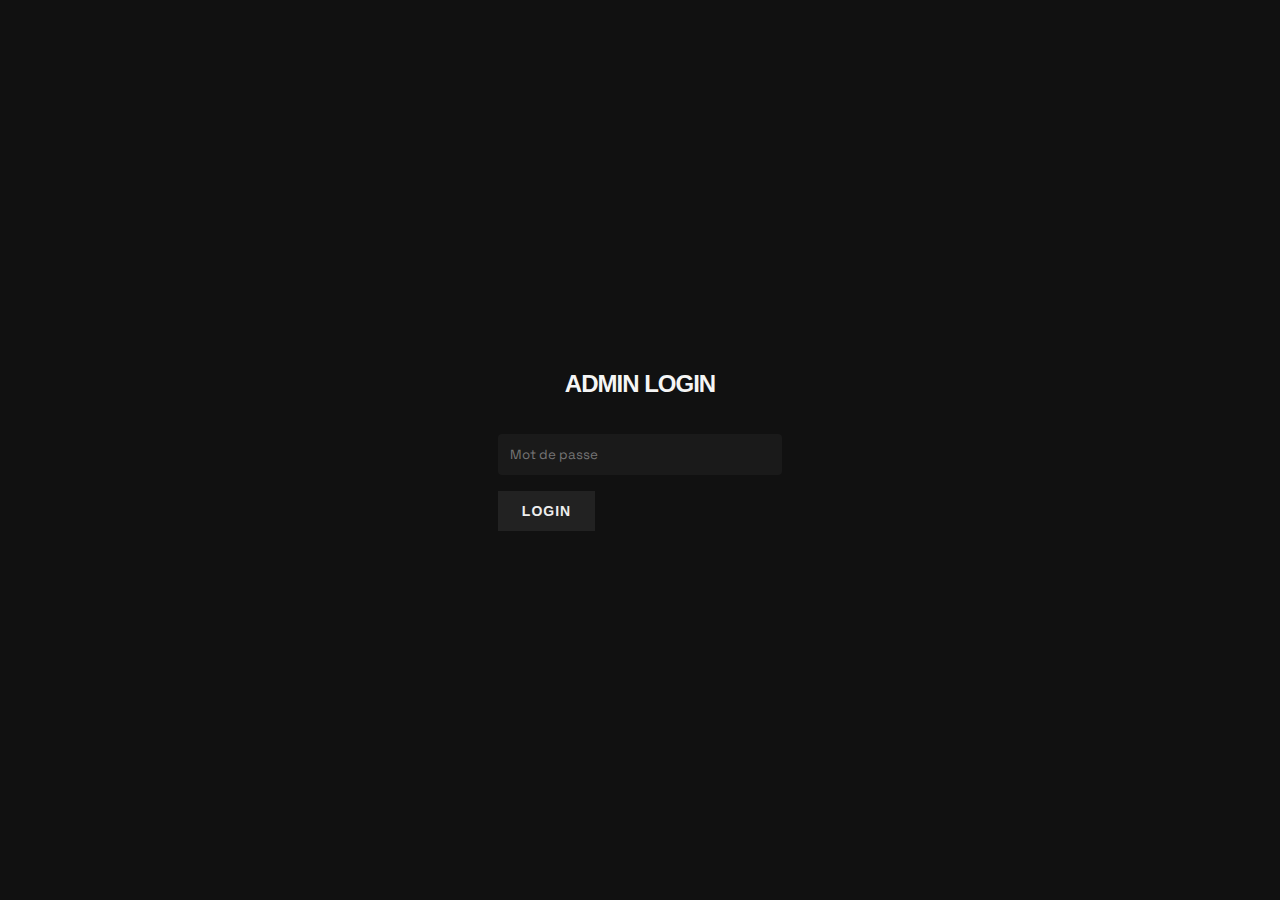
<file: var/www/html/admin.html>
<!DOCTYPE html>
<html lang="fr">
  <head>
    <meta charset="UTF-8" />
    <title>Admin - GRANDE MAISON</title>
    <meta name="viewport" content="width=device-width, initial-scale=1" />
    <link rel="preconnect" href="https://fonts.googleapis.com" />
    <link rel="preconnect" href="https://fonts.gstatic.com" crossorigin />
    <link
      href="https://fonts.googleapis.com/css2?family=Space+Grotesk:wght@300;400;700&family=Syne:wght@400;700;800&display=swap"
      rel="stylesheet"
    />
    <link rel="stylesheet" href="style.css" />
    <style>
      /* Additional styles for admin page */
      .admin-container {
        width: 100%;
        max-width: 900px;
        margin: 0 auto;
        padding: 20px;
      }
      .post-management {
        background-color: #222;
        padding: 15px;
        border-radius: 8px;
        margin-bottom: 15px;
        display: flex;
        justify-content: space-between;
        align-items: center;
      }
      .post-management .post-info {
        text-align: left;
      }
      .delete-btn {
        background-color: #dc3545;
        color: white;
        border: none;
        padding: 8px 12px;
        border-radius: 4px;
        cursor: pointer;
      }
      .delete-btn:hover {
        background-color: #c82333;
      }
      .edit-btn {
        background-color: #007bff;
        color: white;
        border: none;
        padding: 8px 12px;
        border-radius: 4px;
        cursor: pointer;
        margin-right: 5px;
      }
      .edit-btn:hover {
        background-color: #0056b3;
      }
      #logoutBtn {
        position: fixed;
        top: 16px;
        right: 16px;
        z-index: 1000;
      }
      .playing {
        color: red;
      }
      /* Tab menu styles */
      .tab-menu {
        display: flex;
        border-bottom: 2px solid #444;
        margin-bottom: 20px;
      }
      .tab-link {
        background: none;
        border: none;
        padding: 10px 20px;
        cursor: pointer;
        color: #ccc;
        font-size: 1.1em;
        transition: all 0.2s ease-in-out;
        border-bottom: 2px solid transparent;
      }
      .tab-link.active {
        color: #fff;
        border-bottom-color: #007bff;
      }
      .tab-link:hover {
        background-color: #333;
      }
      .tab-content {
        display: none; /* Hidden by default */
      }
      .tab-content.active {
        display: block; /* Shown when active */
      }
      /* Fix scrolling */
      body {
        overflow-y: auto !important;
      }
      main {
        height: auto !important;
        overflow: visible !important;
      }
    </style>
  </head>
  <body>
    <script>
      if (!sessionStorage.getItem("loggedIn")) {
        window.location.href = "login.html";
      }
    </script>
    <button id="logoutBtn" class="btn">Logout</button>
    <main>
      <section id="admin-section" class="screen">
        <div class="admin-container">
          <div class="tab-menu">
            <button class="tab-link active" data-tab="timeline">
              Timeline
            </button>
            <button class="tab-link" data-tab="music">Musique</button>
          </div>

          <div id="timeline" class="tab-content active">
            <h2>Admin Timeline</h2>
            <form id="adminTimelineForm" class="contact-form">
              <input
                type="text"
                id="postSubtitle"
                placeholder="Titre du Projet"
              />
              <input type="url" id="postLink" placeholder="Lien (optionnel)" />
              <label for="postImage">Image du post</label>
              <input type="file" id="postImage" accept="image/*" />
              <input type="date" id="postDate" required />
              <select id="postArtist" required>
                <option value="" disabled selected>Choisir un artiste</option>
              </select>
              <button type="submit" class="btn">Ajouter au Timeline</button>
              <span id="adminFormMessage"></span>
            </form>

            <hr style="margin: 40px 0" />

            <h2>Gérer les posts</h2>
            <div id="postsManagementContainer">
              <!-- Posts will be listed here -->
            </div>
          </div>

          <div id="music" class="tab-content">
            <h2>Gérer les musiques</h2>
            <button id="refreshMusicBtn" class="btn">
              Rafraîchir la liste
            </button>

            <div id="musicManagementContainer">
              <!-- Music files will be listed here -->
            </div>
            <div style="text-align: center; margin-top: 10px">
              <button id="showMoreMusicBtn" class="btn" style="display: none">
                Voir plus ▼
              </button>
            </div>

            <hr style="margin: 40px 0" />

            <h2>Télécharger depuis YouTube</h2>
            <form id="youtubeDownloadForm" class="contact-form">
              <input
                type="url"
                id="youtubeUrl"
                placeholder="https://www.youtube.com/watch?v=..."
                required
              />
              <button type="submit" class="btn">
                Télécharger et convertir en MP3
              </button>
              <span id="youtubeFormMessage"></span>
            </form>
          </div>
        </div>
      </section>
    </main>
    <script src="admin.js"></script>
  </body>
</html>
</file>
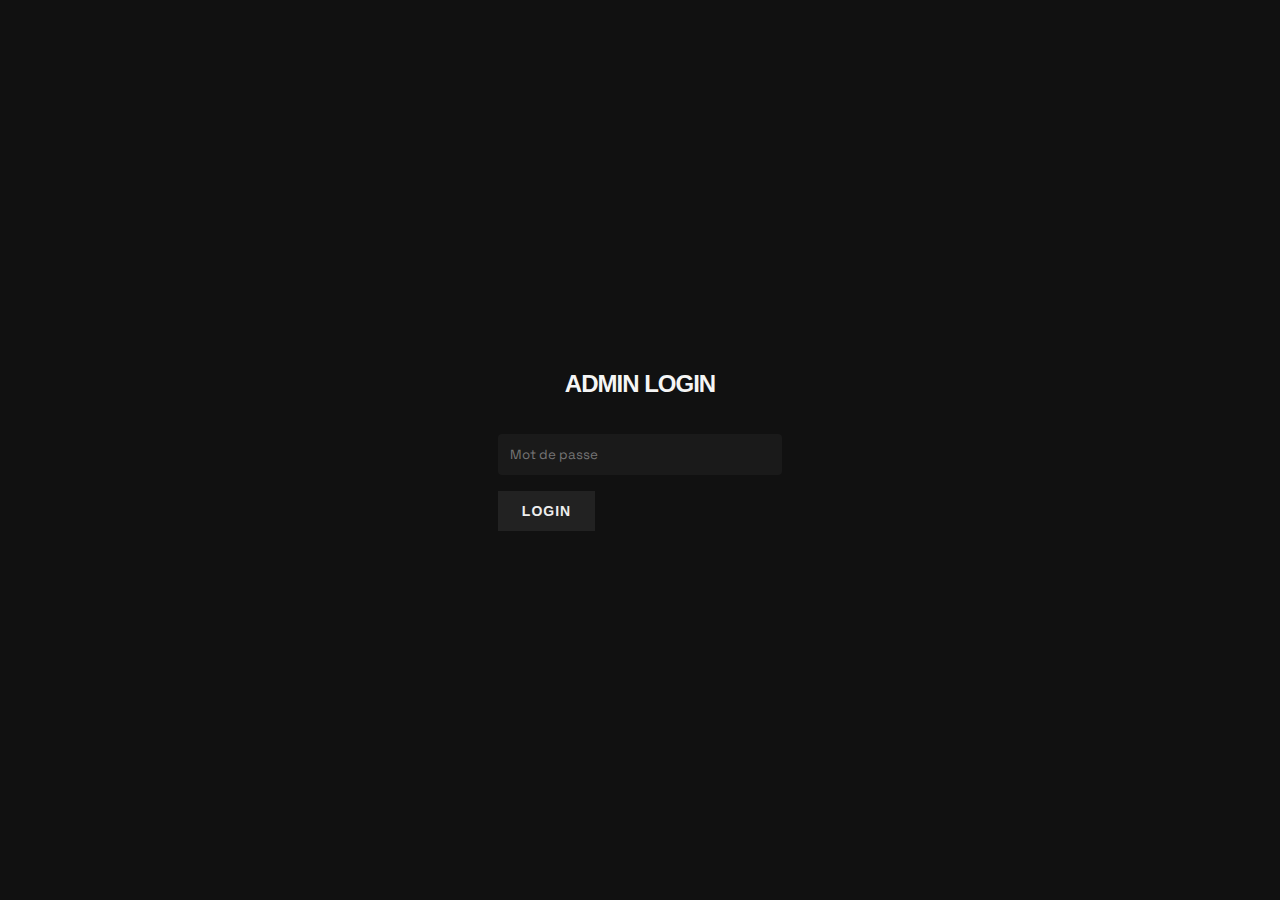
<file: var/www/html/login.html>
<!DOCTYPE html>
<html lang="fr">
<head>
  <meta charset="UTF-8">
  <title>Admin Login - GRANDE MAISON</title>
  <meta name="viewport" content="width=device-width, initial-scale=1">
  <link rel="preconnect" href="https://fonts.googleapis.com">
  <link rel="preconnect" href="https://fonts.gstatic.com" crossorigin>
  <link href="https://fonts.googleapis.com/css2?family=Space+Grotesk:wght@300;400;700&display=swap" rel="stylesheet">
  <link rel="stylesheet" href="style.css">
</head>
<body>
  <main>
    <section id="login" class="screen">
      <h2>Admin Login</h2>
      <form id="loginForm" class="contact-form">
        <input type="password" id="password" placeholder="Mot de passe" required>
        <button type="submit" class="btn">Login</button>
        <span id="loginMessage"></span>
      </form>
    </section>
  </main>
  <script src="login.js"></script>
</body>
</html>
</file>
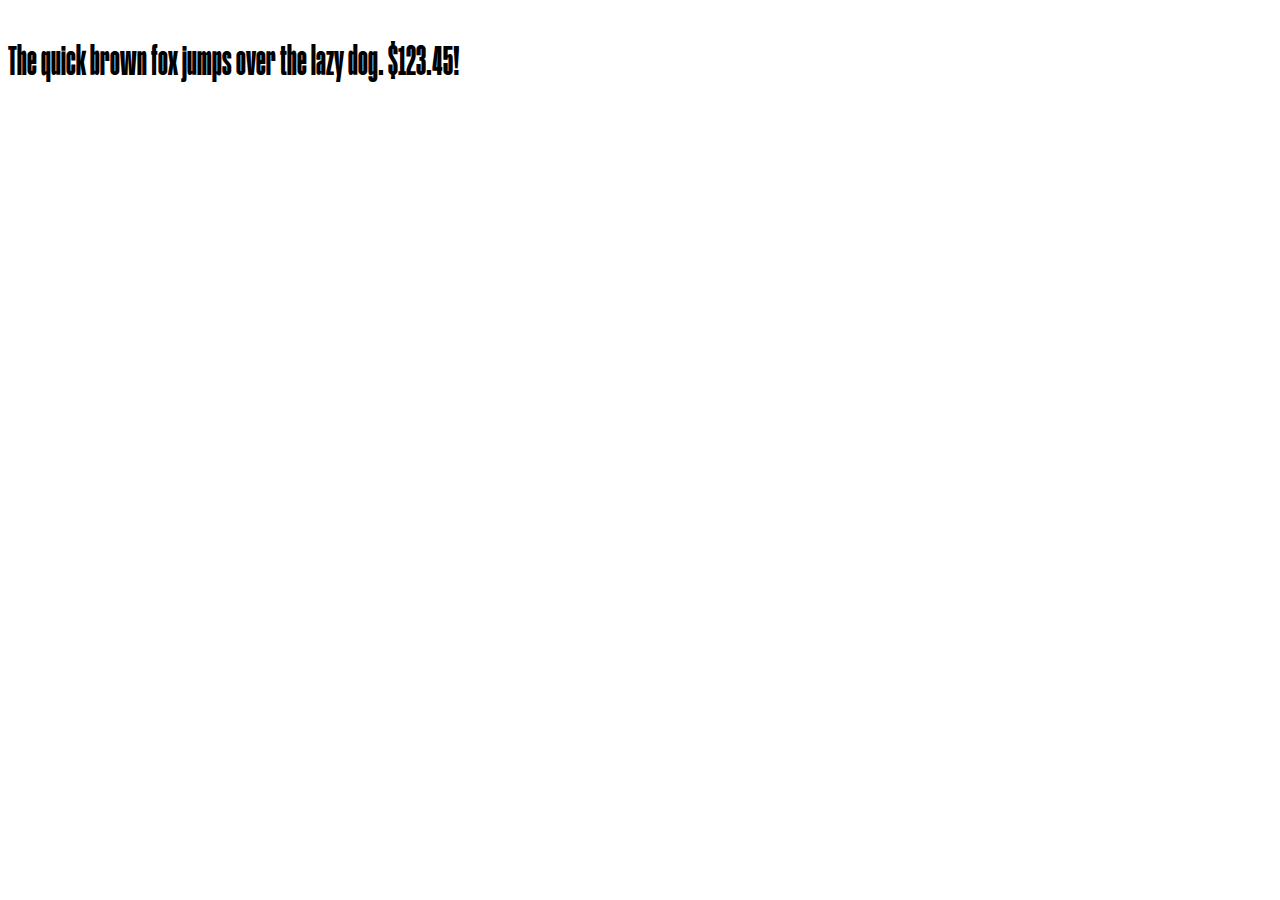
<file: var/www/html/font/HUMANE Typeface/Web-PS/Humane-Bold.html>
<!DOCTYPE html PUBLIC "-//W3C//DTD XHTML 1.0 Strict//EN" "http://www.w3.org/TR/xhtml1/DTD/xhtml1-strict.dtd">
<html lang="en" xml:lang="en" xmlns="http://www.w3.org/1999/xhtml">
<head>
<meta content="text/html; charset=utf-8" http-equiv="content-type"/>
<meta content="en-us" http-equiv="Content-Language"/>
<title>Humane Bold - Web Font Specimen</title>
<link rel="stylesheet" type="text/css" media="screen" href="Humane-Bold.css" />
<style type="text/css" media="screen">
body { font-size: 42px; font-family: "MangoGrotesque", Georgia; }
</style>
</head>
<body>
<p contenteditable="true">The quick brown fox jumps over the lazy dog. $123.45!</p>
</body>
</html>
</file>
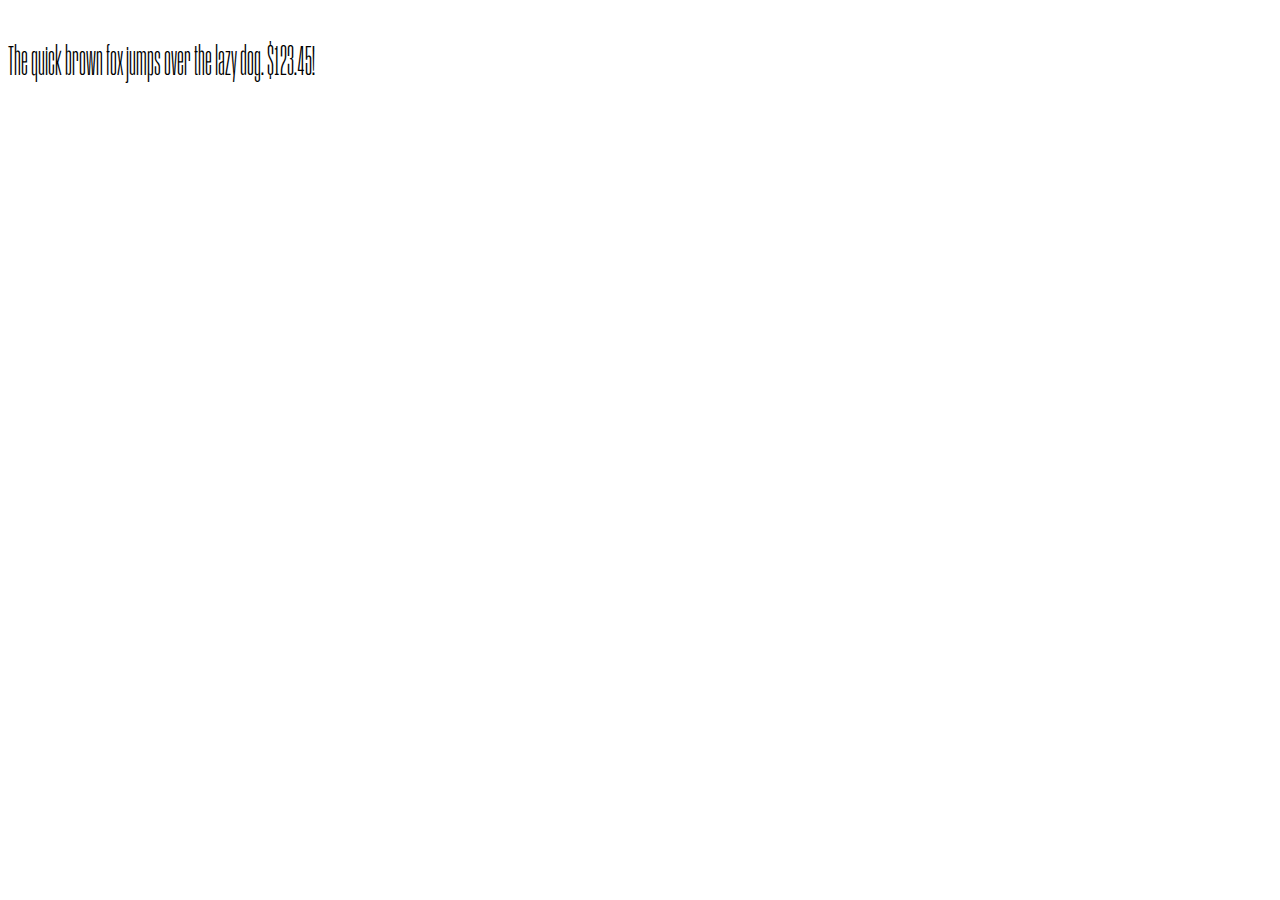
<file: var/www/html/font/HUMANE Typeface/Web-PS/Humane-ExtraLight.html>
<!DOCTYPE html PUBLIC "-//W3C//DTD XHTML 1.0 Strict//EN" "http://www.w3.org/TR/xhtml1/DTD/xhtml1-strict.dtd">
<html lang="en" xml:lang="en" xmlns="http://www.w3.org/1999/xhtml">
<head>
<meta content="text/html; charset=utf-8" http-equiv="content-type"/>
<meta content="en-us" http-equiv="Content-Language"/>
<title>Humane Extra Light - Web Font Specimen</title>
<link rel="stylesheet" type="text/css" media="screen" href="Humane-ExtraLight.css" />
<style type="text/css" media="screen">
body { font-size: 42px; font-family: "MangoGrotesqueExtLt", Georgia; }
</style>
</head>
<body>
<p contenteditable="true">The quick brown fox jumps over the lazy dog. $123.45!</p>
</body>
</html>
</file>
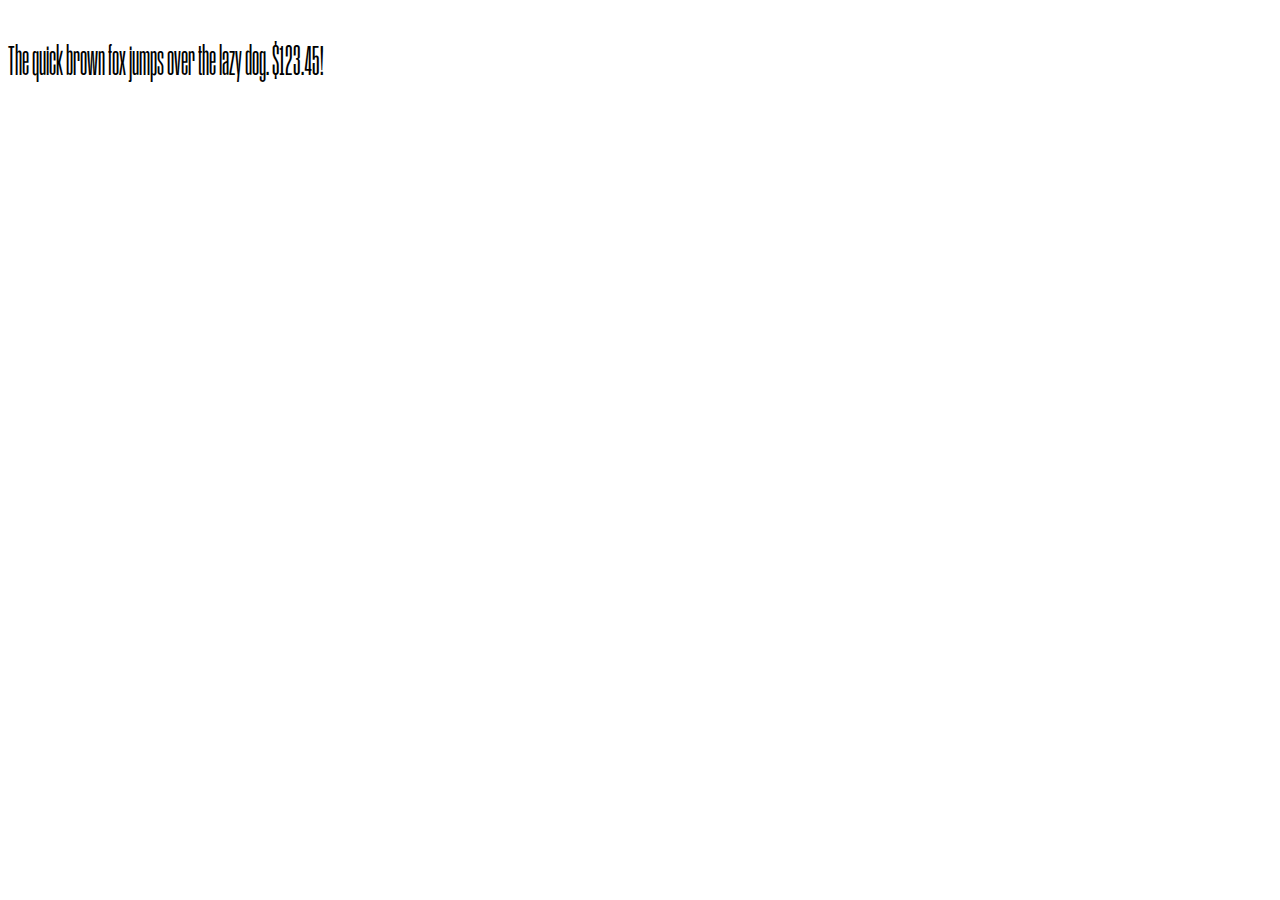
<file: var/www/html/font/HUMANE Typeface/Web-PS/Humane-Light.html>
<!DOCTYPE html PUBLIC "-//W3C//DTD XHTML 1.0 Strict//EN" "http://www.w3.org/TR/xhtml1/DTD/xhtml1-strict.dtd">
<html lang="en" xml:lang="en" xmlns="http://www.w3.org/1999/xhtml">
<head>
<meta content="text/html; charset=utf-8" http-equiv="content-type"/>
<meta content="en-us" http-equiv="Content-Language"/>
<title>Humane Light - Web Font Specimen</title>
<link rel="stylesheet" type="text/css" media="screen" href="Humane-Light.css" />
<style type="text/css" media="screen">
body { font-size: 42px; font-family: "MangoGrotesqueLight", Georgia; }
</style>
</head>
<body>
<p contenteditable="true">The quick brown fox jumps over the lazy dog. $123.45!</p>
</body>
</html>
</file>
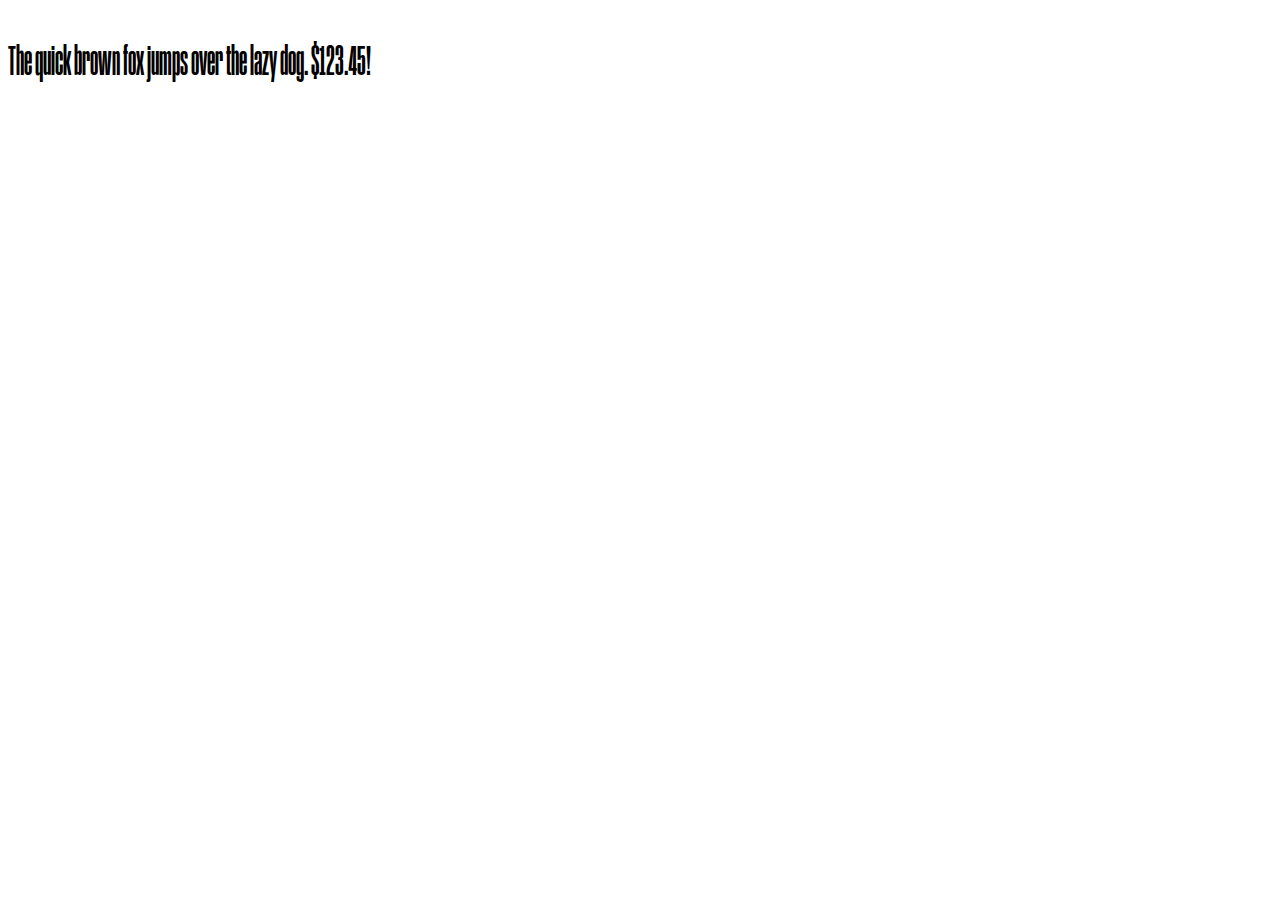
<file: var/www/html/font/HUMANE Typeface/Web-PS/Humane-Medium.html>
<!DOCTYPE html PUBLIC "-//W3C//DTD XHTML 1.0 Strict//EN" "http://www.w3.org/TR/xhtml1/DTD/xhtml1-strict.dtd">
<html lang="en" xml:lang="en" xmlns="http://www.w3.org/1999/xhtml">
<head>
<meta content="text/html; charset=utf-8" http-equiv="content-type"/>
<meta content="en-us" http-equiv="Content-Language"/>
<title>Humane Medium - Web Font Specimen</title>
<link rel="stylesheet" type="text/css" media="screen" href="Humane-Medium.css" />
<style type="text/css" media="screen">
body { font-size: 42px; font-family: "MangoGrotesqueMed", Georgia; }
</style>
</head>
<body>
<p contenteditable="true">The quick brown fox jumps over the lazy dog. $123.45!</p>
</body>
</html>
</file>
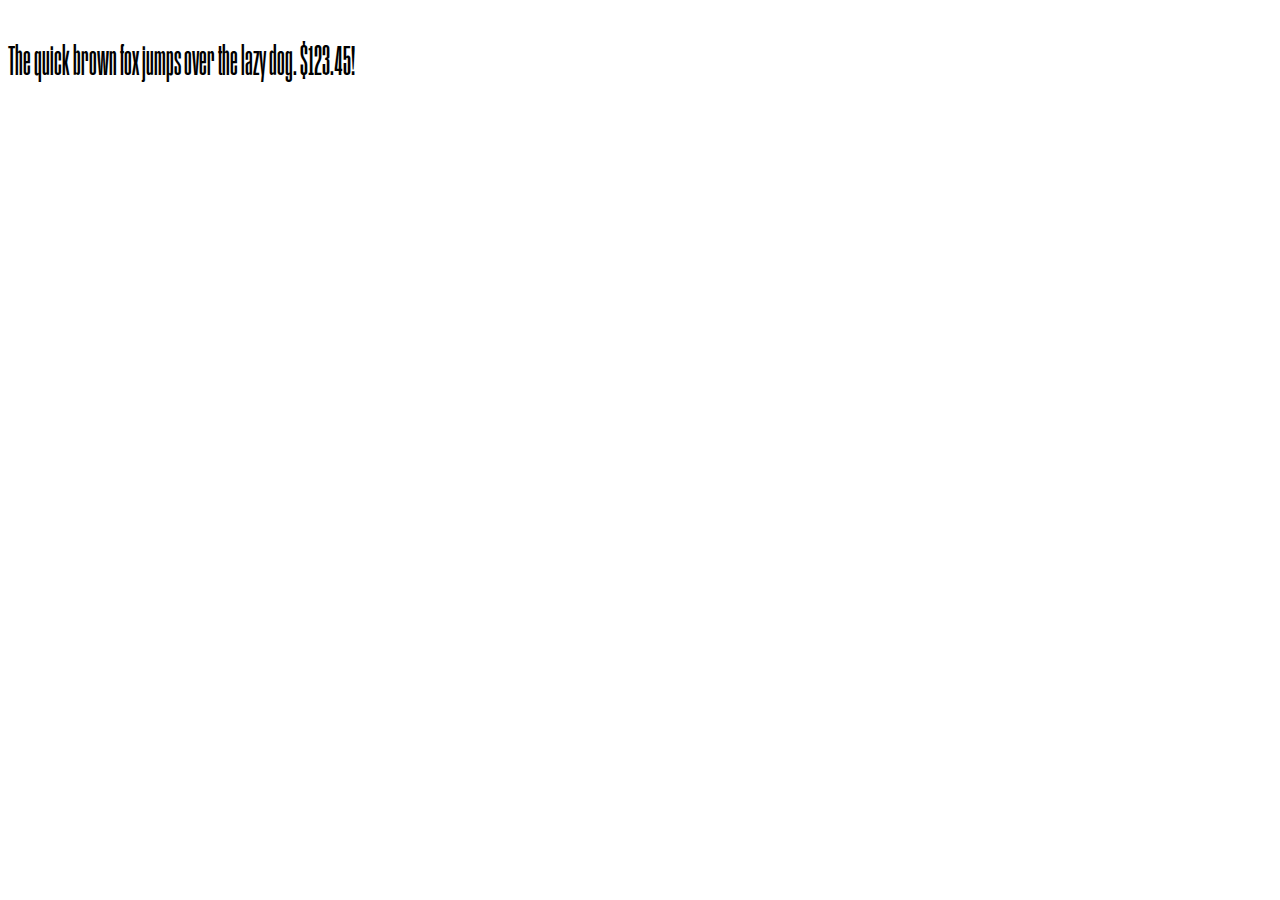
<file: var/www/html/font/HUMANE Typeface/Web-PS/Humane-Regular.html>
<!DOCTYPE html PUBLIC "-//W3C//DTD XHTML 1.0 Strict//EN" "http://www.w3.org/TR/xhtml1/DTD/xhtml1-strict.dtd">
<html lang="en" xml:lang="en" xmlns="http://www.w3.org/1999/xhtml">
<head>
<meta content="text/html; charset=utf-8" http-equiv="content-type"/>
<meta content="en-us" http-equiv="Content-Language"/>
<title>Humane Regular - Web Font Specimen</title>
<link rel="stylesheet" type="text/css" media="screen" href="Humane-Regular.css" />
<style type="text/css" media="screen">
body { font-size: 42px; font-family: "MangoGrotesque", Georgia; }
</style>
</head>
<body>
<p contenteditable="true">The quick brown fox jumps over the lazy dog. $123.45!</p>
</body>
</html>
</file>
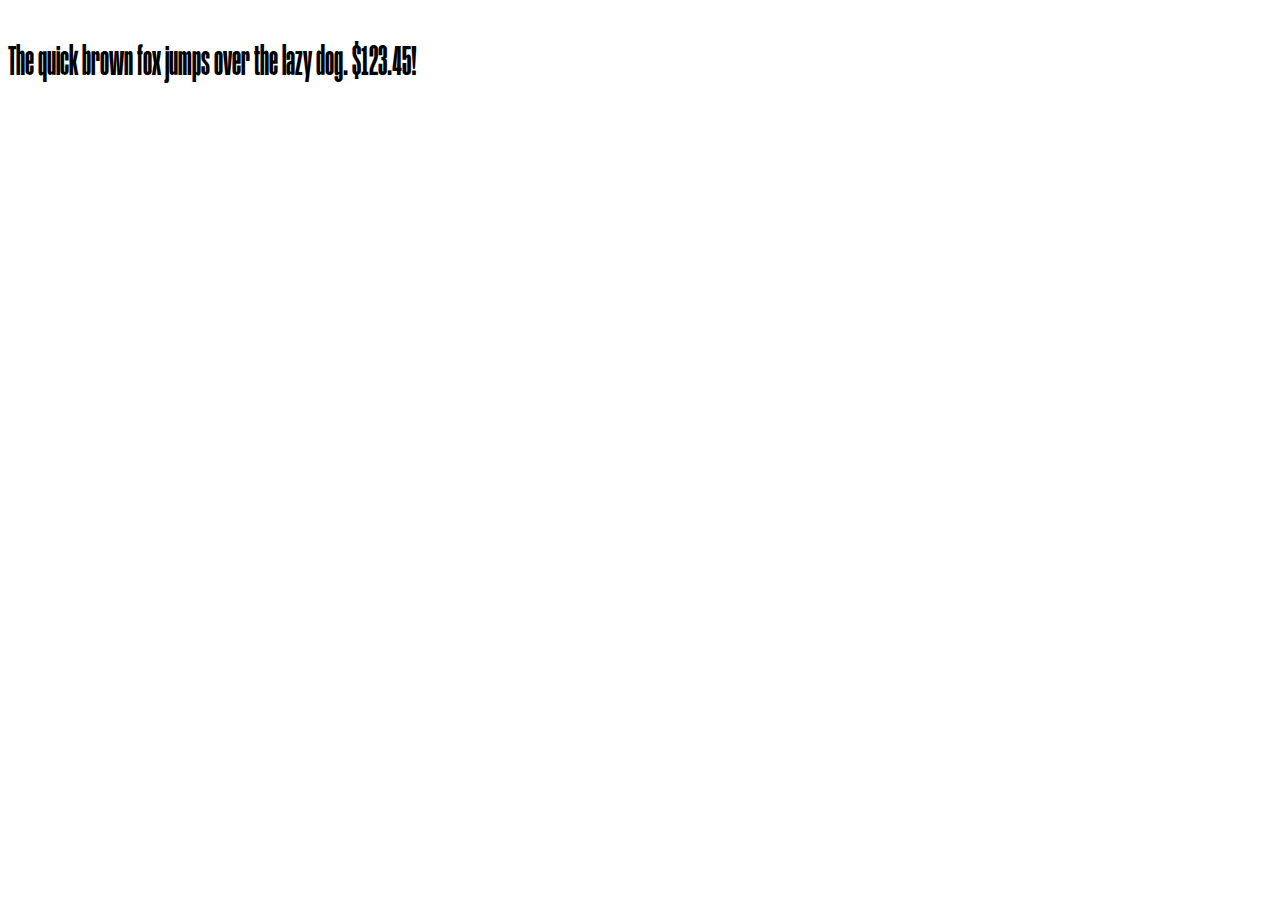
<file: var/www/html/font/HUMANE Typeface/Web-PS/Humane-SemiBold.html>
<!DOCTYPE html PUBLIC "-//W3C//DTD XHTML 1.0 Strict//EN" "http://www.w3.org/TR/xhtml1/DTD/xhtml1-strict.dtd">
<html lang="en" xml:lang="en" xmlns="http://www.w3.org/1999/xhtml">
<head>
<meta content="text/html; charset=utf-8" http-equiv="content-type"/>
<meta content="en-us" http-equiv="Content-Language"/>
<title>Humane Semi Bold - Web Font Specimen</title>
<link rel="stylesheet" type="text/css" media="screen" href="Humane-SemiBold.css" />
<style type="text/css" media="screen">
body { font-size: 42px; font-family: "MangoGrotesqueSemBd", Georgia; }
</style>
</head>
<body>
<p contenteditable="true">The quick brown fox jumps over the lazy dog. $123.45!</p>
</body>
</html>
</file>
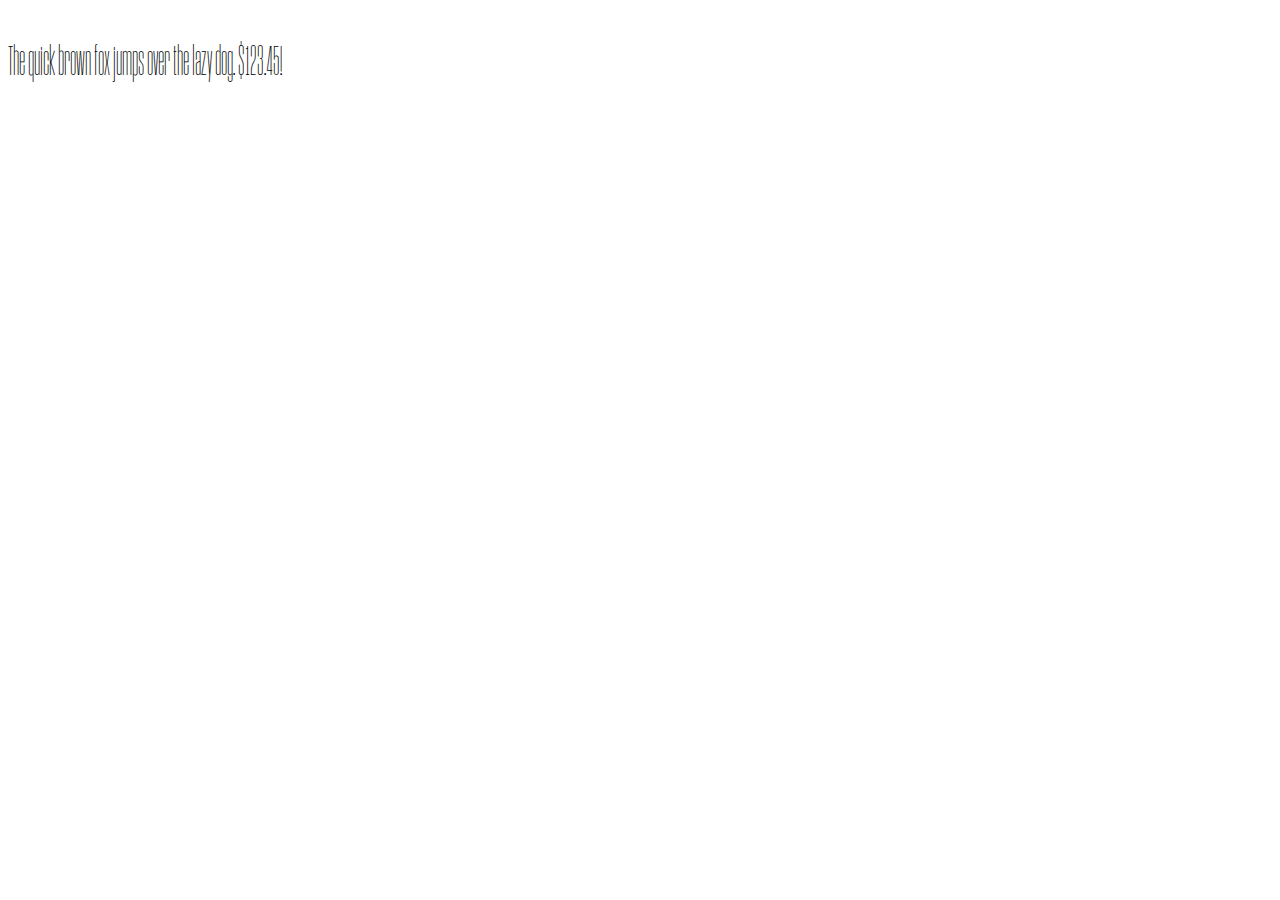
<file: var/www/html/font/HUMANE Typeface/Web-PS/Humane-Thin.html>
<!DOCTYPE html PUBLIC "-//W3C//DTD XHTML 1.0 Strict//EN" "http://www.w3.org/TR/xhtml1/DTD/xhtml1-strict.dtd">
<html lang="en" xml:lang="en" xmlns="http://www.w3.org/1999/xhtml">
<head>
<meta content="text/html; charset=utf-8" http-equiv="content-type"/>
<meta content="en-us" http-equiv="Content-Language"/>
<title>Humane Thin - Web Font Specimen</title>
<link rel="stylesheet" type="text/css" media="screen" href="Humane-Thin.css" />
<style type="text/css" media="screen">
body { font-size: 42px; font-family: "MangoGrotesqueThin", Georgia; }
</style>
</head>
<body>
<p contenteditable="true">The quick brown fox jumps over the lazy dog. $123.45!</p>
</body>
</html>
</file>
<file: var/www/html/style.css>
/* Base */
* { box-sizing: border-box; }
html, body { height: 100%; margin: 0; }
body {
  font-family: 'Space Grotesk', sans-serif;
  background: #111;
  color: #eee;
  overflow: hidden; /* le scroll se fait sur main */
}

/* One-scroll fluide global */
main {
  height: 100vh;
  overflow-y: scroll;
  scroll-snap-type: y mandatory; /* Snap précis sur chaque section */
  scroll-behavior: smooth;
  scroll-padding-top: 0;
  -webkit-overflow-scrolling: touch; /* inertie sur mobile */
}
main::-webkit-scrollbar { display: none; }
main { -ms-overflow-style: none; scrollbar-width: none; }

/* Sections plein écran */
.screen {
  min-height: 100vh;
  padding: 80px 24px;
  display: flex;
  flex-direction: column;
  align-items: center;
  justify-content: center;
  gap: 16px;
  scroll-snap-align: start;
}

h1, h2, h3, h4, h5, h6 { 
  font-family: 'Syne', sans-serif;
  font-weight: 800; 
  margin: 0 0 12px; 
  color: #f5f5f5; 
  text-transform: uppercase;
  letter-spacing: -1px; /* Un peu plus serré pour l'impact */
}
p { max-width: 800px; text-align: center; color: #ccc; }

/* Burger */
.burger {
  position: fixed;
  top: 16px;
  right: 16px;
  z-index: 1000;
  background: none;
  color: #eee;
  border: none;
  padding: 8px 12px;
  font-size: 25px;
  cursor: pointer;
}

/* Menu */
.menu {
  position: fixed;
  inset: 0;
  background: rgba(0,0,0,0.9);
  display: flex;
  align-items: center;
  justify-content: center;
  z-index: 999;
}
.menu.hidden { display: none; }
.menu ul { list-style: none; margin: 0; padding: 0; text-align: center; }
.menu li { margin: 12px 0; }
.menu a {
  font-family: 'Syne', sans-serif;
  font-weight: 700;
  color: #eee;
  text-decoration: none;
  font-size: 20px;
  padding: 6px 10px;
  transition: color 0.2s;
  text-transform: uppercase;
}
.menu a:hover { color: #aaa; }

/* Menu Groups */
.menu-group-title {
  display: block;
  font-family: 'Syne', sans-serif;
  color: #888;
  font-size: 1.2rem;
  text-transform: uppercase;
  margin-top: 20px;
  margin-bottom: 10px;
  font-weight: bold;
}

.menu-group-list {
  list-style: none;
  padding: 0;
  margin: 0;
}

.menu-group-list li {
  margin: 8px 0;
}

.menu-group-list a {
  font-size: 1.2rem;
}

/* Boutons */
.btn {
  font-family: 'Syne', sans-serif;
  font-weight: 700;
  text-transform: uppercase;
  background: #222;
  color: #eee;
  border: none;
  padding: 12px 24px;
  border-radius: 0; /* Plus carré pour le côté "brut" */
  font-size: 14px;
  cursor: pointer;
  transition: all 0.2s;
  letter-spacing: 1px;
}
.btn:hover { background: #eee; color: #111; }

/* Contact */
.contact-form input,
.contact-form textarea {
  font-family: 'Space Grotesk', sans-serif;
  width: 100%;
  max-width: 700px;
  margin: 8px auto;
  padding: 12px;
  border-radius: 4px;
  border: none;
  background: #1a1a1a;
  color: #eee;
}
.contact-form textarea { min-height: 120px; }
.contact-form .btn { margin-top: 8px; }

/* Radio Section */
#radio {
  display: flex;
  align-items: center;
  justify-content: center;
  padding-top: 0;
  position: relative;
  overflow: hidden;
}

#noiseCanvas {
  position: absolute;
  top: 0;
  left: 0;
  width: 100%;
  height: 100%;
  pointer-events: none;
  z-index: 0;
  opacity: 0.4; /* Opacity handled in JS mostly, but this is a global multiplier */
}

#radio.playing .film-grain::before {
  animation-play-state: running;
}

@keyframes grain {
  0%, 100% { transform: translate(0, 0); }
  10% { transform: translate(-5%, -10%); }
  20% { transform: translate(-15%, 5%); }
  30% { transform: translate(7%, -25%); }
  40% { transform: translate(-5%, 25%); }
  50% { transform: translate(-15%, 10%); }
  60% { transform: translate(15%, 0%); }
  70% { transform: translate(0%, 15%); }
  80% { transform: translate(3%, 35%); }
  90% { transform: translate(-10%, 10%); }
}

.radio-header {
  position: absolute;
  top: 30px;
  left: 30px;
  z-index: 20;
  display: flex;
  align-items: baseline;
  gap: 15px;
  background-color: #000;
  mix-blend-mode: screen;
}

#radio h2 {
  font-size: 4.5em;
  margin: 0;
  position: static;
  line-height: 1;
  opacity: 1;
  color: #fff;
  z-index: 1;
}

#visualizer {
  position: absolute;
  top: -8.5%;
  left: -3.5%;
  width: 93%;
  height: 125%;
  z-index: 2;
  pointer-events: none; /* Make sure it doesn't block clicks */
  border-radius: 90px; /* Optional: adds a bit of style */
  mix-blend-mode: multiply;
}

/* Current song */
#currentSong {
  margin: 0;
  font-size: 1.3em;
  color: #ccc;
  font-weight: 400;
  transition: opacity 0.5s ease-in-out;
  max-width: 90%;
  position: absolute;
  top: 66px; /* Vertically centered with RADIO text (30px + 72px/2) */
  left: 50%;
  transform: translate(-50%, -50%);
  text-align: center;
  z-index: 2;
}

#currentSong .label {
  color: #999;
  font-weight: 400;
}

#currentSong .title {
  color: #ccc;
  font-weight: 700;
  filter: drop-shadow(0 0 10px rgba(238, 238, 238, 0.3));
}

#currentSong.fade { opacity: 0.3; }

/* Radio Player */
.player {
  display: flex;
  justify-content: center;
  align-items: center;
  width: 100%;
  height: 100%;
  position: absolute;
  top: 0;
  left: 0;
  right: 0;
  bottom: 0;
  padding: 0 40px;
  z-index: 10;
  pointer-events: none;
}

.player > * {
  pointer-events: auto;
}

.player-center {
  position: relative;
  display: flex;
  flex-direction: column;
  align-items: center;
  gap: 12px;
}

#circularVisualizer {
  position: absolute;
  top: 50%;
  left: 50%;
  transform: translate(-50%, -50%);
  width: 500px;
  height: 500px;
  z-index: -1;
  pointer-events: none;
}

.volume-container {
  position: relative;
  display: flex;
  flex-direction: column;
  align-items: center;
  pointer-events: auto;
}

.btn-play {
  display: flex;
  align-items: center;
  justify-content: center;
  width: 105px;
  height: 105px;
  border-radius: 50%;
  background: transparent;
  border: none;
  color: #eee;
  font-size: 42px;
  cursor: pointer;
  transition: color 0.3s, transform 0.2s;
  filter: drop-shadow(0 0 30px rgba(238, 238, 238, 0.3));
}

.btn-play:hover {
  color: #fff;
  transform: scale(1.05);
  filter: drop-shadow(0 0 40px rgba(238, 238, 238, 0.5));
}

.btn-play:active {
  transform: scale(0.95);
}

#volumeToggle {
  margin: 0;
  width: 35px;
  height: 35px;
  font-size: 16px;
  position: relative;
  z-index: 50;
}

.status {
  position: absolute;
  bottom: 20px;
  right: 20px;
  text-align: right;
  color: #aaa;
  font-size: 0.8em;
  z-index: 20;
}

.listeners {
  position: absolute;
  bottom: 20px;
  left: 20px;
  color: #aaa;
  font-size: 0.92em;
  z-index: 20;
}

/* Volume Control */
.volume {
  position: absolute;
  top: 50px; /* Position below the button */
  left: 50%;
  transform: translateX(-50%);
  background-color: transparent;
  padding: 10px 5px;
  border-radius: 8px;
  transition: opacity 0.3s ease, transform 0.3s ease, visibility 0.3s;
  visibility: hidden;
  opacity: 0;
  transform: translateY(-10px) translateX(-50%);
}

.volume:not(.hidden) {
  visibility: visible;
  opacity: 1;
  transform: translateY(0) translateX(-50%);
}

.volume.hidden {
  visibility: hidden;
  opacity: 0;
  transform: translateY(-10px) translateX(-50%);
}

.volume:not(.hidden) {
  visibility: visible;
  opacity: 1;
  transform: translateY(0) translateX(-50%);
}

.volume.hidden {
  visibility: hidden;
  opacity: 0;
  transform: translateY(10px) translateX(-50%);
}


@keyframes slideIn {
  from {
    opacity: 0;
    transform: translateY(10px);
  }
  to {
    opacity: 1;
    transform: translateY(0);
  }
}

.volume input[type="range"] {
  -webkit-appearance: none;
  appearance: none;
  width: 50px; /* This is now the height */
  height: 4px;
  border-radius: 2px;
  background: #333;
  outline: none;
  cursor: pointer;
  transform: rotate(-90deg); /* Makes the slider vertical */
  transform-origin: center;
}

.volume input[type="range"]::-webkit-slider-thumb {
  -webkit-appearance: none;
  appearance: none;
  width: 2px;
  height: 16px;
  background: #999;
  border: none;
  cursor: pointer;
  margin-top: -6px;
}

.volume input[type="range"]::-webkit-slider-runnable-track {
  background: transparent;
  border: none;
}

.volume input[type="range"]::-moz-range-thumb {
  width: 2px;
  height: 16px;
  background: #999;
  border: none;
  cursor: pointer;
  margin-top: -6px;
}

.volume input[type="range"]::-moz-range-track {
  background: transparent;
  border: none;
}

/* Timeline */
#timeline { justify-content: flex-start; padding-top: 80px; }
#timeline h2 { margin-bottom: 20px; }
.timeline-filters {
  display: flex;
  justify-content: center;
  gap: 10px;
  margin-bottom: 20px;
}
.filter-btn.active {
  background-color: #007bff;
  color: white;
}
.timeline-container {
  position: relative;
  width: 100%;
  max-width: 900px;
  padding: 20px 0;
  margin: 0 auto;
  overflow-y: auto;
  height: calc(100vh - 200px);
  -ms-overflow-style: none; scrollbar-width: none;
}
.timeline-container::-webkit-scrollbar { display: none; }
.timeline-container::after {
  content: ''; position: absolute; width: 4px; background-color: #555;
  top: 0; bottom: 0; left: 50%; margin-left: -2px; z-index: 1;
}
.timeline-item { padding: 10px 0; position: relative; width: 50%; margin-bottom: 20px; z-index: 2; }
.timeline-item::after {
  content: ''; position: absolute; width: 16px; height: 16px; background-color: #007bff;
  border: 4px solid #333; top: 25px; border-radius: 50%; z-index: 3;
}
.timeline-item:nth-child(odd) { left: 0; padding-right: 30px; }
.timeline-item:nth-child(odd)::after { right: -10px; }
.timeline-content-left { background-color: #222; padding: 15px; border-radius: 8px; text-align: right; }
.timeline-item:nth-child(even) { left: 50%; padding-left: 30px; }
.timeline-item:nth-child(even)::after { left: -6px; }
.timeline-content-right { background-color: #222; padding: 15px; border-radius: 8px; text-align: left; }
.timeline-item h3 { color: #fff; margin: 0 0 5px; font-size: 1.5em; }
.timeline-item h4 { 
  font-family: 'Space Grotesk', sans-serif;
  color: #aaa; 
  margin: 0 0 10px; 
  font-size: 0.9em; 
  text-transform: uppercase;
  letter-spacing: 1px;
}
.timeline-item p { color: #ccc; font-size: 0.9em; line-height: 1.5; margin-bottom: 10px; max-width: 100%; text-align: inherit; }
.timeline-item img { max-width: 100%; height: auto; border-radius: 4px; margin-top: 10px; }
.timeline-item a { color: #007bff; text-decoration: none; font-weight: bold; }
.timeline-item a:hover { text-decoration: underline; }
.timeline-date { display: block; font-size: 0.8em; color: #888; margin-top: 10px; font-weight: bold; }

@media (max-width: 768px) {
  .timeline-container::after { left: 20px; }
  .timeline-item { width: 100%; padding-left: 50px; }
  .timeline-item:nth-child(odd) { left: 0; padding-right: 15px; text-align: left; }
  .timeline-item:nth-child(odd)::after { left: 14px; right: auto; }
  .timeline-item:nth-child(even) { left: 0; padding-left: 50px; }
  .timeline-item:nth-child(even)::after { left: 14px; }
  .timeline-content-left, .timeline-content-.timeline-content-right { text-align: left; }
}

/* Section titre Artistes réduite */
#artistes {
  min-height: auto;       /* annule le 100vh hérité de .screen */
  height: auto;           /* s’adapte au contenu */
  padding: 80px 24px 40px;
  display: flex;
  flex-direction: column;
  align-items: center;
  justify-content: flex-start; /* pas besoin de centrer verticalement */
  gap: 20px;
  scroll-snap-align: start;
}
#artistes h2 {
  margin: 0 0 20px;
  text-align: center;
}

/* Navigation boutons sous le titre Artistes */
.artistes-nav {
  display: flex;
  flex-wrap: wrap;
  justify-content: center;
  gap: 16px;
  margin-top: 20px;
}

.artistes-nav .btn {
  font-size: 16px;
  padding: 10px 20px;
}

/* Chaque artiste = section plein écran intégrée au one-scroll */
.artiste {
  height: 100vh;
  display: grid;
  grid-template-columns: 1fr 1fr;
  align-items: center;
  padding: 40px;
  gap: 40px;
  scroll-snap-align: start;
}

/* Colonne gauche: infos */
.artiste-info {
  display: flex;
  flex-direction: column;
  justify-content: center;
  gap: 16px;
  text-align: left;
  padding-left: 40px;   /* décalage vers la droite */
}

.artiste-info h3 { 
  margin: 0; 
  font-size: 4rem; /* Beaucoup plus gros pour l'impact */
  line-height: 0.9;
  color: #f5f5f5; 
}
.artiste-info .localisation {
  font-family: 'Space Grotesk', sans-serif;
  font-size: 1.2rem;
  color: #aaa;
  margin: 0;
  line-height: 1.4;
  text-align: left;
  text-transform: uppercase;
  letter-spacing: 2px;
}

/* Localisation alignée */
.artiste-info .localisation {
  font-size: 18px;
  color: #aaa;
  margin: 0;
  line-height: 1.4;
  text-align: left;
}

.artiste-actions { display: flex; flex-wrap: wrap; gap: 12px; }
.artiste-socials { display: flex; gap: 14px; margin-top: 12px; }
.artiste-socials a { color: #eee; font-size: 24px; transition: color 0.3s; }
.artiste-socials a:hover { color: #ff4081; }

/* Colonne droite: image */
.artiste {
  padding: 0;              /* supprime le padding autour de la section */
  gap: 0;                  /* supprime l’espace entre colonnes */
}

.artiste-image {
  width: 100%;
  height: 100vh;           /* occupe toute la hauteur de l’écran */
}

.artiste-image img {
  width: 100%;
  height: 100%;
  object-fit: cover;       /* l’image couvre toute la zone */
  object-position: center;
  border-radius: 0;
  display: block;          /* supprime les espaces blancs éventuels */
}

/* ===== Responsive ===== */
@media (max-width: 1024px) {
  .artiste { gap: 24px; padding: 32px; }
}

@media (max-width: 768) {
  .artiste {
    height: auto;                 /* sur mobile, on laisse respirer */
    grid-template-columns: 1fr;
    gap: 16px;
    padding: 20px;
  }
  .artiste-image {
    width: 100%;
    height: 50vh;                 /* présence visuelle forte */
  }
  .artiste-info {
    text-align: center;
    align-items: center;
  }
}
</file>
<file: var/www/html/font/HUMANE Typeface/Web-PS/Humane-Bold.css>
/* Webfont: Humane-Bold */@font-face {
    font-family: 'MangoGrotesque';
    src: url('Humane-Bold.woff2') format('woff2'), /* Modern Browsers */
         url('Humane-Bold.otf') format('opentype'); /* Safari, Android, iOS */
             font-style: normal;
    font-weight: bold;
    text-rendering: optimizeLegibility;
}
</file>
<file: var/www/html/font/HUMANE Typeface/Web-PS/Humane-ExtraLight.css>
/* Webfont: Humane-ExtraLight */@font-face {
    font-family: 'MangoGrotesqueExtLt';
    src: url('Humane-ExtraLight.woff2') format('woff2'), /* Modern Browsers */
         url('Humane-ExtraLight.otf') format('opentype'); /* Safari, Android, iOS */
             font-style: normal;
    font-weight: normal;
    text-rendering: optimizeLegibility;
}
</file>
<file: var/www/html/font/HUMANE Typeface/Web-PS/Humane-Light.css>
/* Webfont: Humane-Light */@font-face {
    font-family: 'MangoGrotesqueLight';
    src: url('Humane-Light.woff2') format('woff2'), /* Modern Browsers */
         url('Humane-Light.otf') format('opentype'); /* Safari, Android, iOS */
             font-style: normal;
    font-weight: normal;
    text-rendering: optimizeLegibility;
}
</file>
<file: var/www/html/font/HUMANE Typeface/Web-PS/Humane-Medium.css>
/* Webfont: Humane-Medium */@font-face {
    font-family: 'MangoGrotesqueMed';
    src: url('Humane-Medium.woff2') format('woff2'), /* Modern Browsers */
         url('Humane-Medium.otf') format('opentype'); /* Safari, Android, iOS */
             font-style: normal;
    font-weight: normal;
    text-rendering: optimizeLegibility;
}
</file>
<file: var/www/html/font/HUMANE Typeface/Web-PS/Humane-Regular.css>
/* Webfont: Humane-Regular */@font-face {
    font-family: 'MangoGrotesque';
    src: url('Humane-Regular.woff2') format('woff2'), /* Modern Browsers */
         url('Humane-Regular.otf') format('opentype'); /* Safari, Android, iOS */
             font-style: normal;
    font-weight: normal;
    text-rendering: optimizeLegibility;
}
</file>
<file: var/www/html/font/HUMANE Typeface/Web-PS/Humane-SemiBold.css>
/* Webfont: Humane-SemiBold */@font-face {
    font-family: 'MangoGrotesqueSemBd';
    src: url('Humane-SemiBold.woff2') format('woff2'), /* Modern Browsers */
         url('Humane-SemiBold.otf') format('opentype'); /* Safari, Android, iOS */
             font-style: normal;
    font-weight: normal;
    text-rendering: optimizeLegibility;
}
</file>
<file: var/www/html/font/HUMANE Typeface/Web-PS/Humane-Thin.css>
/* Webfont: Humane-Thin */@font-face {
    font-family: 'MangoGrotesqueThin';
    src: url('Humane-Thin.woff2') format('woff2'), /* Modern Browsers */
         url('Humane-Thin.otf') format('opentype'); /* Safari, Android, iOS */
             font-style: normal;
    font-weight: normal;
    text-rendering: optimizeLegibility;
}
</file>
